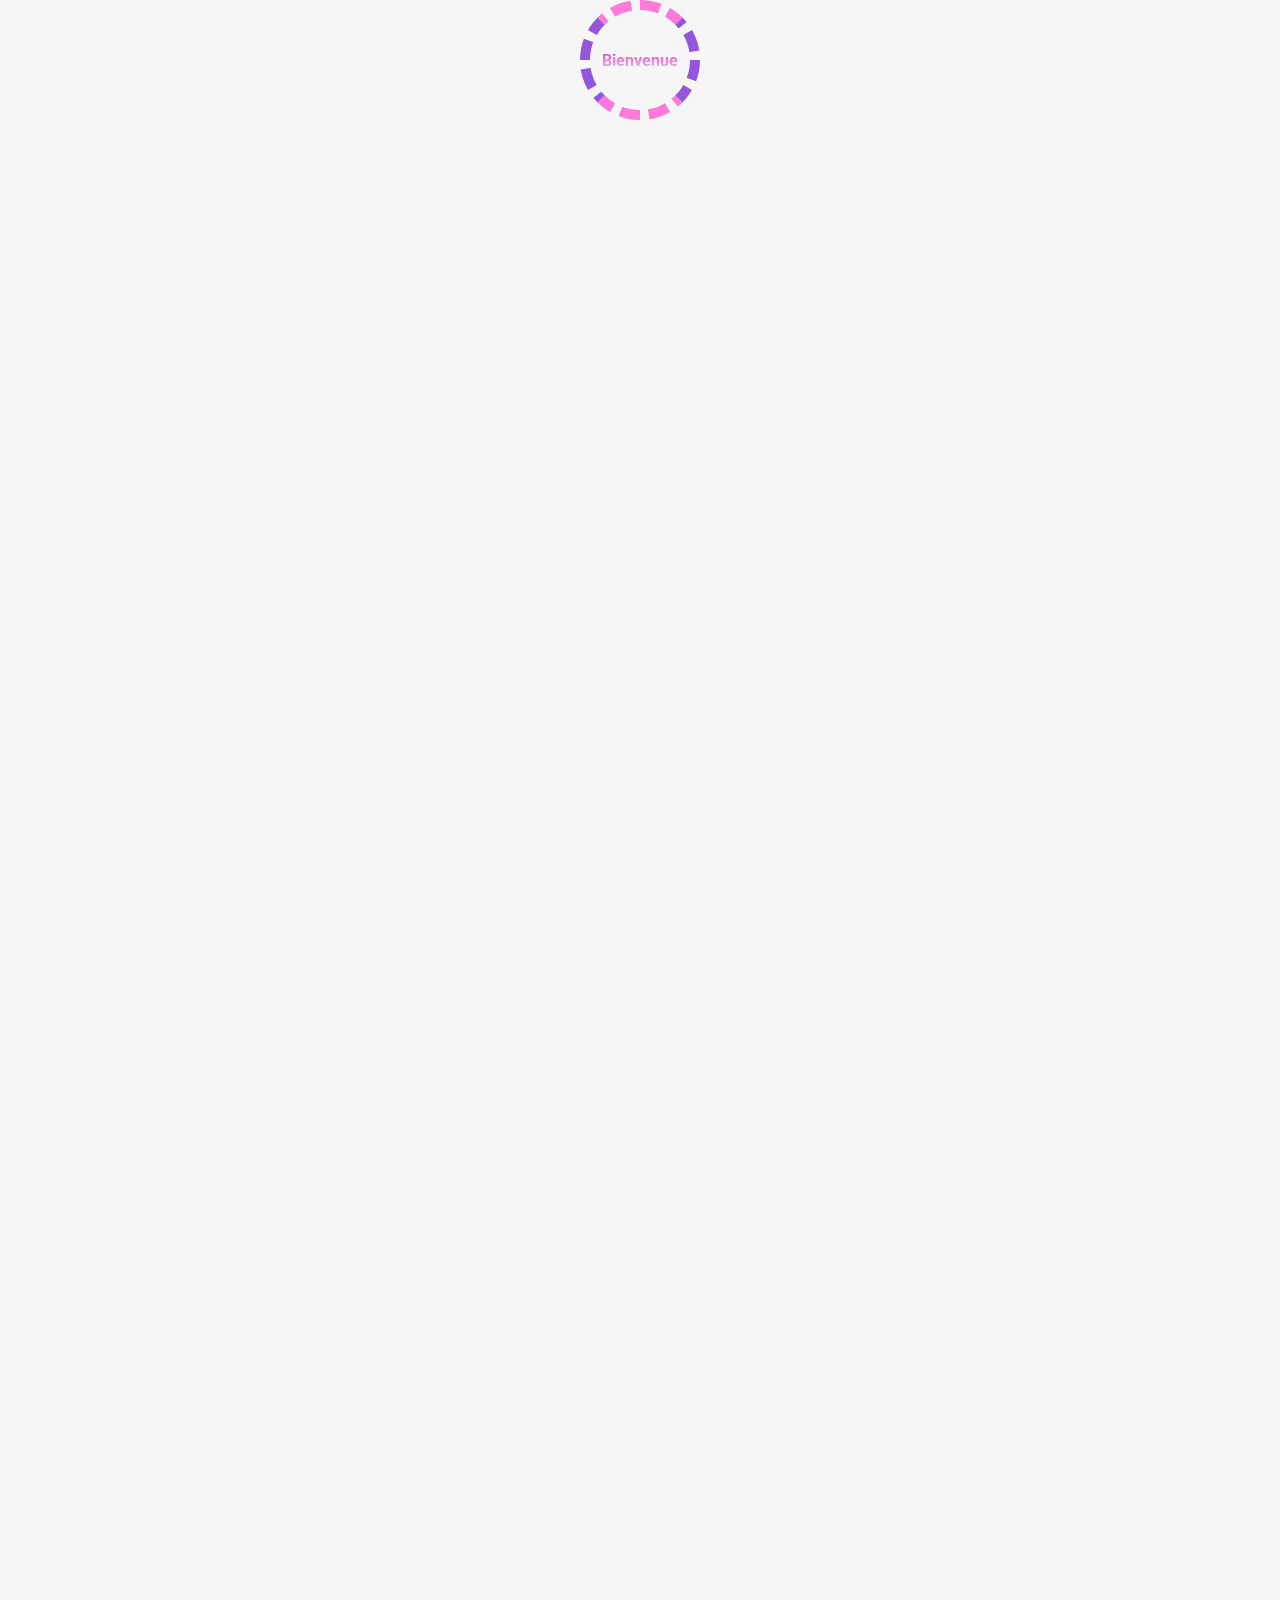
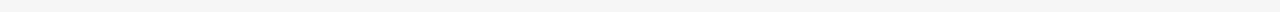
<file: index.html>
<!DOCTYPE html>
<html lang="en">

<head>
   <meta charset="UTF-8">
   <meta name="viewport" content="width=device-width, initial-scale=1.0">
   <title>ohmyfood</title>
   <link rel="preconnect" href="https://fonts.googleapis.com">
   <link rel="preconnect" href="https://fonts.gstatic.com" crossorigin>
   <link href="https://fonts.googleapis.com/css2?family=Roboto&display=swap" rel="stylesheet">
   <link rel="stylesheet" href="https://cdnjs.cloudflare.com/ajax/libs/font-awesome/6.2.1/css/all.min.css"
      integrity="sha512-MV7K8+y+gLIBoVD59lQIYicR65iaqukzvf/nwasF0nqhPay5w/9lJmVM2hMDcnK1OnMGCdVK+iQrJ7lzPJQd1w=="
      crossorigin="anonymous" referrerpolicy="no-referrer" />
   <link rel="stylesheet" href="assets/css/index.css">

</head>

<body>
   <div class="loading-containeur">
      <div class="loadingHomePage">
         <span>Bienvenue</span>
      </div>
   </div>
   <div class="homePage">
      <header>
         <img src="assets/images/logo/ohmyfood.png" alt="logo of ohmyfood">
      </header>
      <main>
         <div class="location-container">
            <i class="fa-solid fa-location-dot"></i>
            <span>Paris, Belleville</span>
         </div>
         <section class="search-container">
            <h1>Réservez le menu qui vous convient</h1>
            <span>Découvrez des restaurants d'exception, sélectionnés par nos soins</span>
            <a href="#restaurants" class="button">Explorer nos restaurants</a>
         </section>
         <div class="fonctionnement-container">
            <h2 id="fonctionnement" class="section-title">Fonctionnement</h2>
            <div class="fonctionnement-cards">
               <div class="fonctionnement-content">
                  <span class="fonctionnement-step">1</span>
                  <div class="fonctionnement-content-detail">
                     <i class="fa-solid fa-mobile-screen"></i>
                     <span>Choisissez un restaurant</span>
                  </div>
               </div>
               <div class="fonctionnement-content">
                  <span class="fonctionnement-step">2</span>
                  <div class="fonctionnement-content-detail">
                     <i class="fa-solid fa-list"></i>
                     <span>Composez votre cards</span>
                  </div>
               </div>
               <div class="fonctionnement-content">
                  <span class="fonctionnement-step">3</span>
                  <div class="fonctionnement-content-detail">
                     <i class="fa-solid fa-store"></i>
                     <span>Dégustez au restaurant</span>
                  </div>
               </div>
            </div>
         </div>
         <section class="restaurants-container">
            <h2 id="restaurants" class="section-title">Restaurants</h2>
            <div class="restaurants-cards">
               <a href="restaurants/la-palette-du-gout.html">
                  <article class="cards">
                     <div class="cards-photo">
                        <img src="assets/images/restaurants/jay-wennington-N_Y88TWmGwA-unsplash.jpg" alt="fishdishes" />
                        <span class="badge">Nouveau</span>
                     </div>
                     <div class="cards-content">
                        <div class="cards-txt">
                           <h3 class="cards-title">La palette du goût</h3>
                           <p class="cards-subtitle">Ménilmotant</p>
                        </div>
                        <div class="cards-icon"><i class="fa-solid fa-heart fa-xl"></i></div>
                     </div>

                  </article>
               </a>
               <a href="restaurants/la-note-enchantee.html">
                  <article class="cards">
                     <div class="cards-photo">
                        <img src="assets/images/restaurants/stil-u2Lp8tXIcjw-unsplash.jpg" alt="dishes">
                        <span class="badge">Nouveau</span>
                     </div>
                     <div class="cards-content">
                        <div class="cards-txt">
                           <h3 class="cards-title">La note enchantée</h3>
                           <p class="cards-subtitle">Charonne</p>
                        </div>
                        <div class="cards-icon"><i class="fa-solid fa-heart fa-xl"></i></div>
                     </div>
                  </article>
               </a>
               <a href="restaurants/a-la-francaise.html">
                  <article class="cards">
                     <div class="cards-photo">
                        <img src="assets/images/restaurants/toa-heftiba-DQKerTsQwi0-unsplash.jpg" alt="dishes">
                        <!-- <span class="badge">Nouveau</span> -->
                     </div>
                     <div class="cards-content">
                        <div class="cards-txt">
                           <h3 class="cards-title">À la française</h3>
                           <p class="cards-subtitle">Cité rouge</p>
                        </div>
                        <div class="cards-icon"><i class="fa-solid fa-heart fa-xl"></i></div>
                     </div>
                  </article>
               </a>
               <a href="restaurants/le-delice-des-sens.html">
                  <article class="cards">
                     <div class="cards-photo">
                        <img src="assets/images/restaurants/louis-hansel-shotsoflouis-qNBGVyOCY8Q-unsplash.jpg"
                           alt="dishes">
                        <!-- <span class="badge">Nouveau</span> -->
                     </div>
                     <div class="cards-content">
                        <div class="cards-txt">
                           <h3 class="cards-title">Le délice des sens</h3>
                           <p class="cards-subtitle">Folie-Méricourt<span class="heart"></span></p>
                        </div>
                        <div class="cards-icon"><i class="fa-solid fa-heart fa-xl"></i></div>
                     </div>
                  </article>
               </a>
            </div>
         </section>
      </main>
      <footer>
         <img src="assets/images/logo/ohmyfood.png" alt="logo of ohmyfood">
         <div class="footer-links">
            <a href="#main"><i class="fa-solid fa-utensils"></i>Proposer un restaurant</a>
            <a href="#main"><i class="fa-solid fa-handshake-angle"></i>Devenir partenaire</a>
            <a href="#main">Mentions légales</a>
            <a href="#main">Contact</a>
         </div>
      </footer>
   </div>
</body>

</html>
</file>
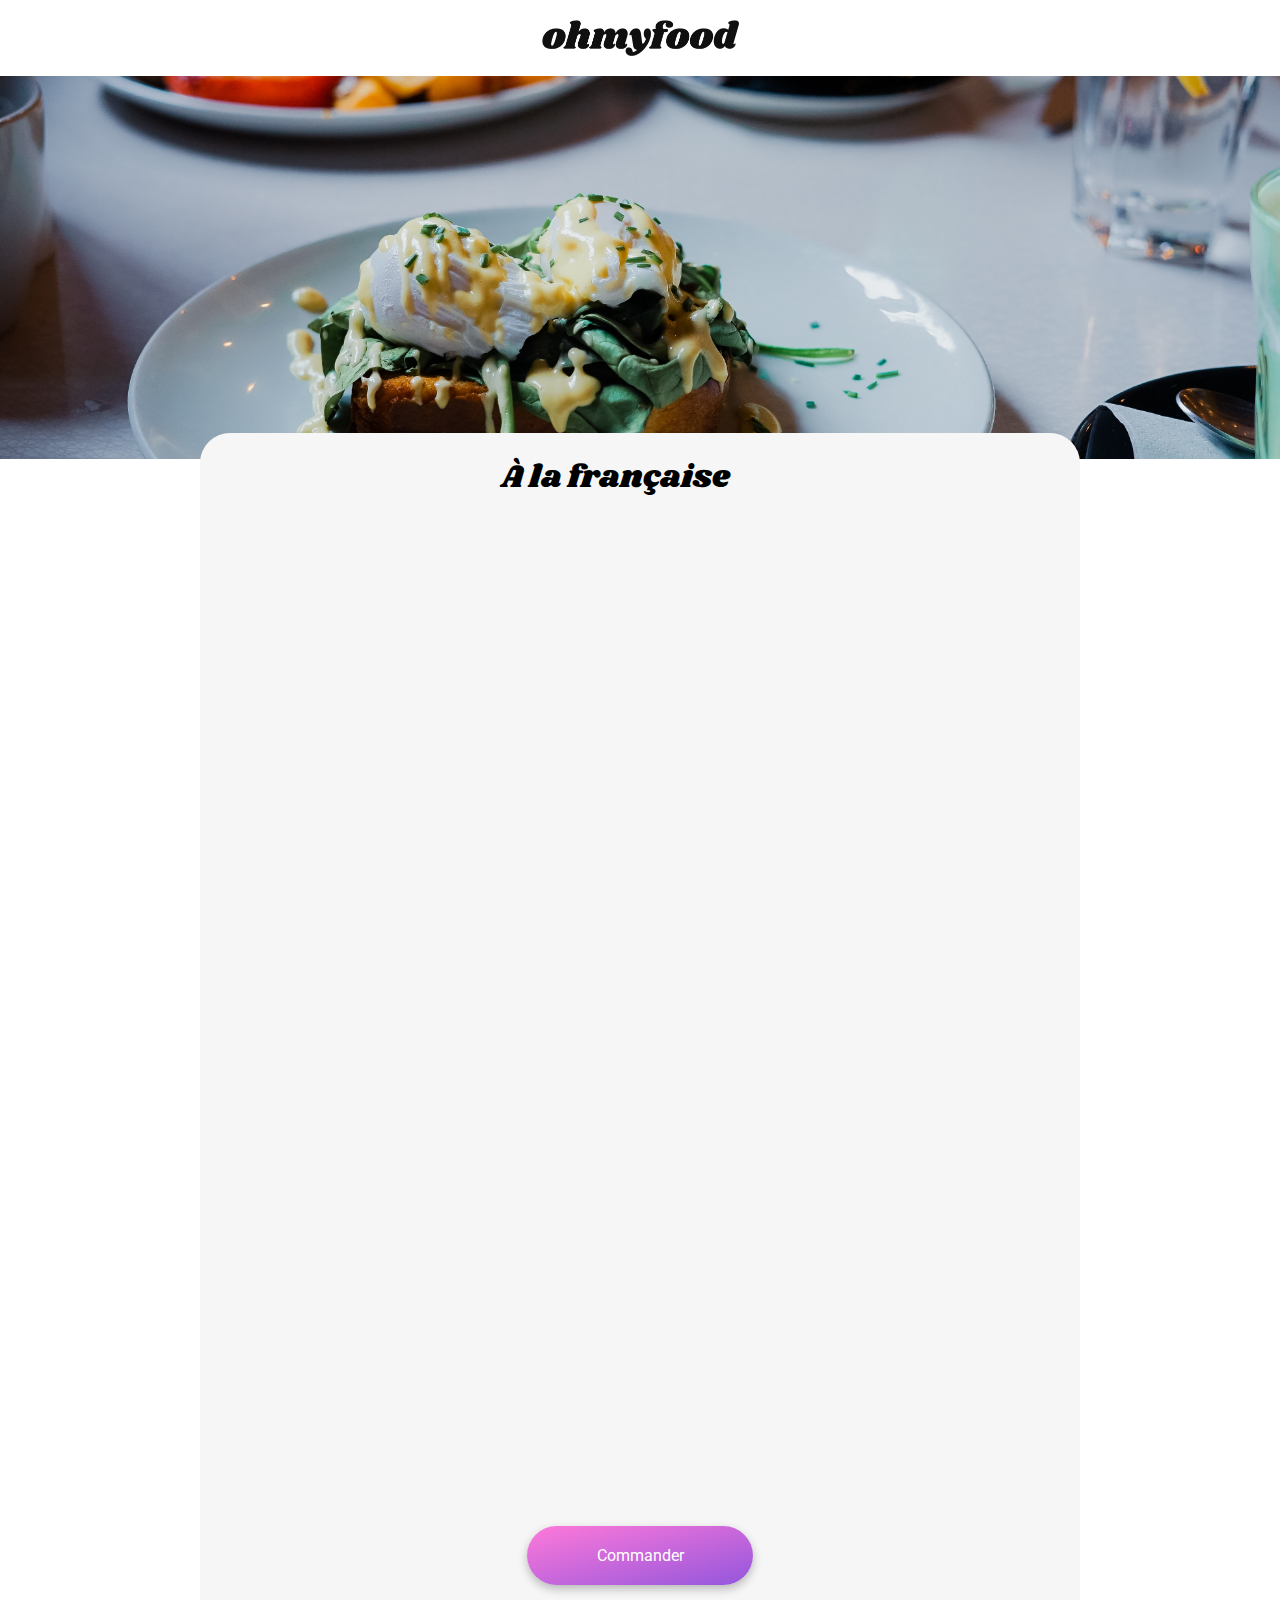
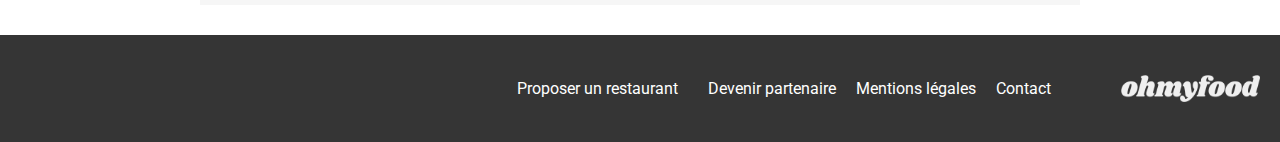
<file: restaurants/a-la-francaise.html>
<!DOCTYPE html>
<html lang="en">

<head>
   <meta charset="UTF-8">
   <meta name="viewport" content="width=device-width, initial-scale=1.0">
   <title>ohmyfood</title>
   <link rel="preconnect" href="https://fonts.googleapis.com">
   <link rel="preconnect" href="https://fonts.gstatic.com" crossorigin>
   <link href="https://fonts.googleapis.com/css2?family=Roboto&display=swap" rel="stylesheet">
   <link href="https://fonts.googleapis.com/css2?family=Shrikhand&display=swap" rel="stylesheet">
   <link rel="stylesheet" href="https://cdnjs.cloudflare.com/ajax/libs/font-awesome/6.2.1/css/all.min.css"
      integrity="sha512-MV7K8+y+gLIBoVD59lQIYicR65iaqukzvf/nwasF0nqhPay5w/9lJmVM2hMDcnK1OnMGCdVK+iQrJ7lzPJQd1w=="
      crossorigin="anonymous" referrerpolicy="no-referrer" />
   <link rel="stylesheet" href="../assets/css/menu-restaurant.css">

</head>

<body>

   <header>
      <a href="../index.html"><i class="fa-solid fa-arrow-left fa-lg"></i></a>
      <div><img src="../assets/images/logo/ohmyfood.png" alt="logo of ohmyfood"></div>
   </header>

   <main>
      <img src="../assets/images/restaurants/toa-heftiba-DQKerTsQwi0-unsplash.jpg" alt="fishdishes">

      <section class="menu-container">

         <div class="menu-title">
            <h1 id="menu">À la française</h1>
            <div class="cards-icon"><i class="fa-solid fa-heart fa-xl"></i></div>
         </div>
         <div class="menu-cards">
            <div class="menu-content">
               <h2>Entrées</h2>

               <div class="menu-content-item">

                  <div class="menu-content-detail">
                     <h3>Tartare de poulpe acidulé</h3>
                     <span class="menu-subtitle">Aux zestes d'orange</span>
                  </div>
                  <div class="menu-item">
                     <span class="menu-price">25€</span>

                     <div class="menu-item-add"><i class="fa-solid fa-check"></i></div>
                  </div>
               </div>
               <div class="menu-content-item">

                  <div class="menu-content-detail">
                     <h3>Velouté de légumes d'antan</h3><span class="menu-subtitle">Carotte, panais, topinambour</span>
                  </div>
                  <div class="menu-item">
                     <span class="menu-price">35€</span>


                     <div class="menu-item-add"><i class="fa-solid fa-check"></i></div>
                  </div>
               </div>

               <div class="menu-content-item">

                  <div class="menu-content-detail">
                     <h3>Soupe à l'oignon</h3>
                     <span class="menu-subtitle">Revisitée</span>
                  </div>
                  <div class="menu-item">
                     <span class="menu-price">20€</span>
                     <div class="menu-item-add"><i class="fa-solid fa-check"></i></div>
                  </div>
               </div>
            </div>

            <div class="menu-content">
               <h2>Plats</h2>

               <div class="menu-content-item">

                  <div class="menu-content-detail">
                     <h3>Coquilles Saint-Jacques</h3>
                     <span class="menu-subtitle">Accompagnées d'une purée de panais</span>
                  </div>
                  <div class="menu-item">
                     <span class="menu-price">40€</span>

                     <div class="menu-item-add"><i class="fa-solid fa-check"></i>
                     </div>
                  </div>
               </div>

               <div class="menu-content-item">

                  <div class="menu-content-detail">
                     <h3>Magret de canard</h3>
                     <span class="menu-subtitle">Et parmentier de pommes de terre</span>
                  </div>
                  <div class="menu-item">
                     <span class="menu-price">35€</span>

                     <div class="menu-item-add"><i class="fa-solid fa-check"></i></div>
                  </div>
               </div>

               <div class="menu-content-item">

                  <div class="menu-content-detail">
                     <h3>Pigeonneau d’Ille-et-Vilaine</h3>
                     <span class="menu-subtitle">Sur son lit de gnocchis aux légumes</span>
                  </div>
                  <div class="menu-item">
                     <span class="menu-price">44€</span>

                     <div class="menu-item-add"><i class="fa-solid fa-check"></i></div>
                  </div>
               </div>
            </div>

            <div class="menu-content">
               <h2>Desserts</h2>
               <div class="menu-content-item">

                  <div class="menu-content-detail">
                     <h3>Pétales de violettes glacés</h3>
                     <span class="menu-subtitle">Et purée de noisettes</span>
                  </div>
                  <div class="menu-item">
                     <span class="menu-price">18€</span>

                     <div class="menu-item-add"><i class="fa-solid fa-check"></i></div>
                  </div>
               </div>
               <div class="menu-content-item">

                  <div class="menu-content-detail">
                     <h3>Fondant au chocolat</h3>
                     <span class="menu-subtitle">Revisité</span>
                  </div>
                  <div class="menu-item">
                     <span class="menu-price">22€</span>

                     <div class="menu-item-add"><i class="fa-solid fa-check"></i></div>
                  </div>
               </div>

               <div class="menu-content-item">

                  <div class="menu-content-detail">
                     <h3>Millefeuille croustillant</h3>
                     <span class="menu-subtitle">Myrtilles et pâte d’amande</span>
                  </div>
                  <div class="menu-item">
                     <span class="menu-price">23€</span>

                     <div class="menu-item-add"><i class="fa-solid fa-check"></i></div>
                  </div>
               </div>
            </div>

         </div>

         <a href="#" class="button"><span>Commander</span></a>
      </section>

   </main>

   <footer>
      <img src="../assets/images/logo/ohmyfood.png" alt="logo of ohmyfood">

      <div class="footer-links">
         <a href="#main"><i class="fa-solid fa-utensils"></i>Proposer un restaurant</a>
         <a href="#main"><i class="fa-solid fa-handshake-angle"></i>Devenir partenaire</a>
         <a href="#main">Mentions légales</a>
         <a href="#main">Contact</a>
      </div>
   </footer>

</body>

</html>
</file>
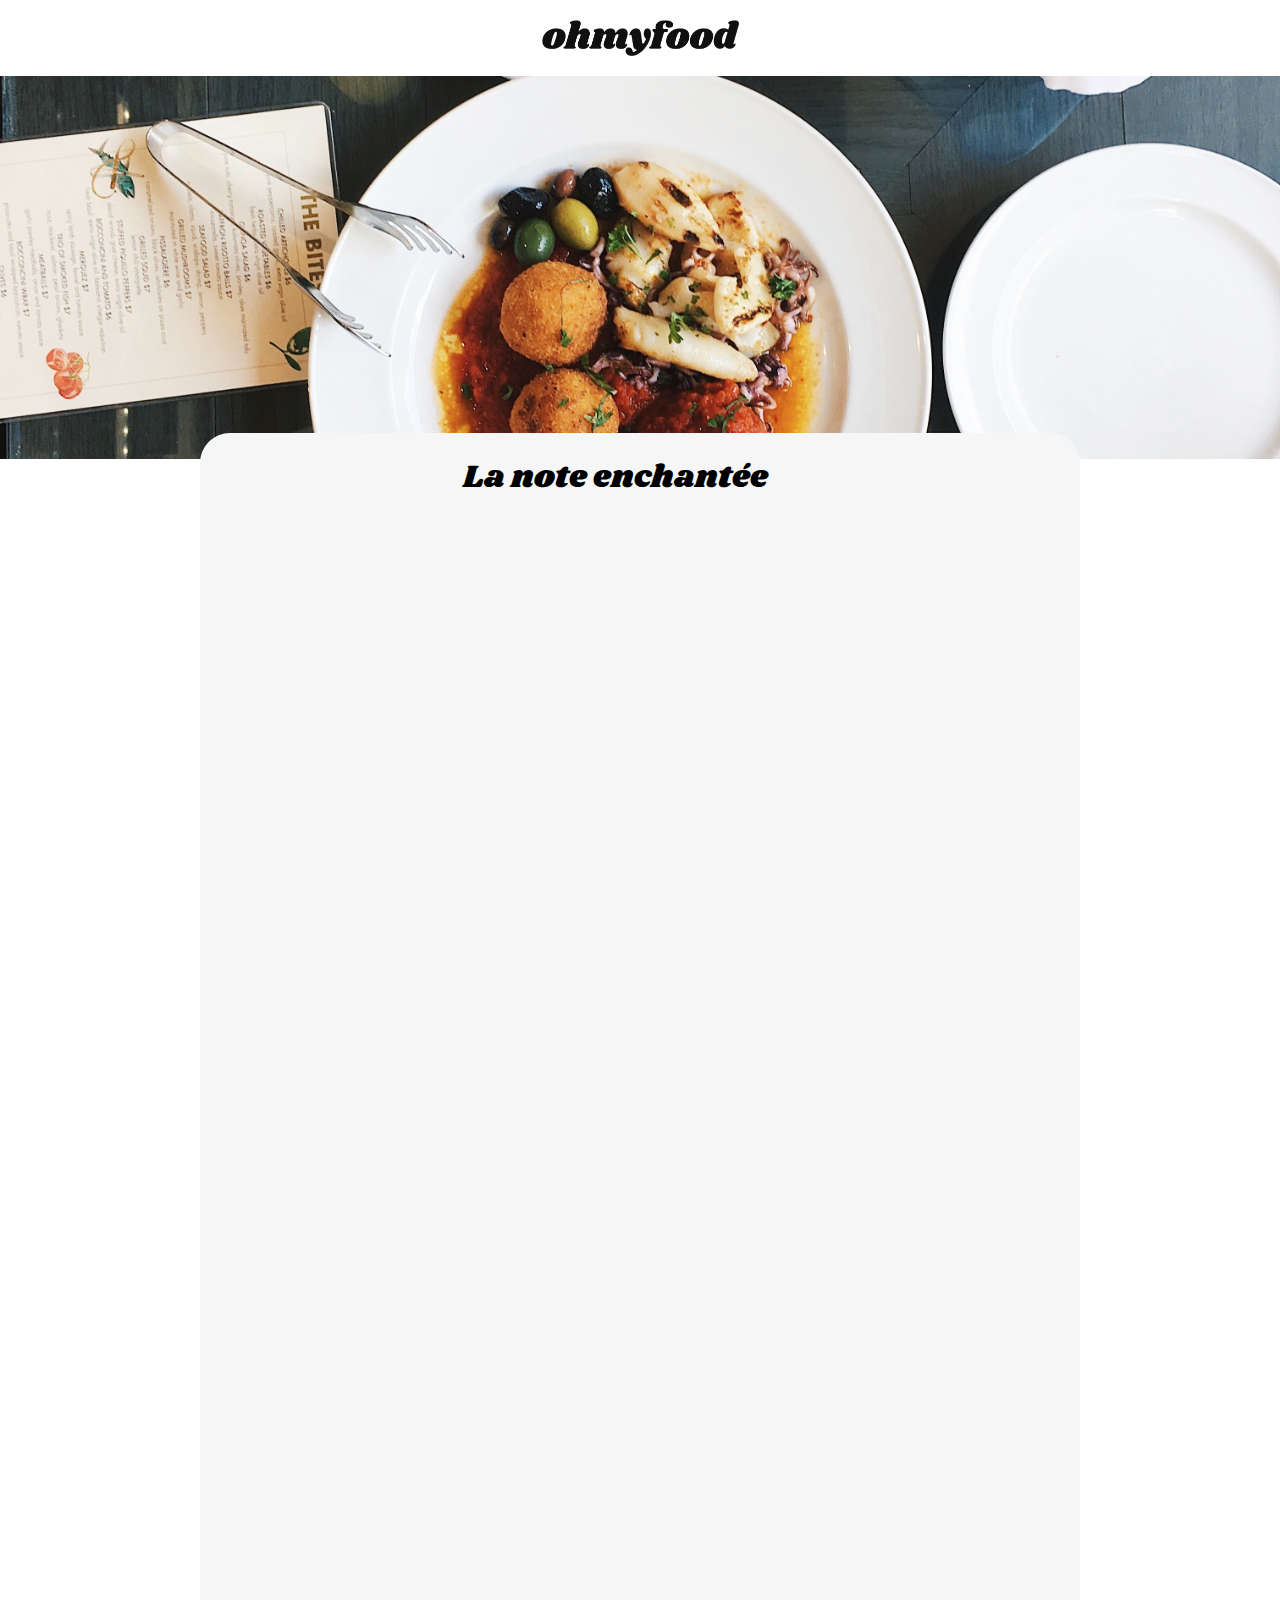
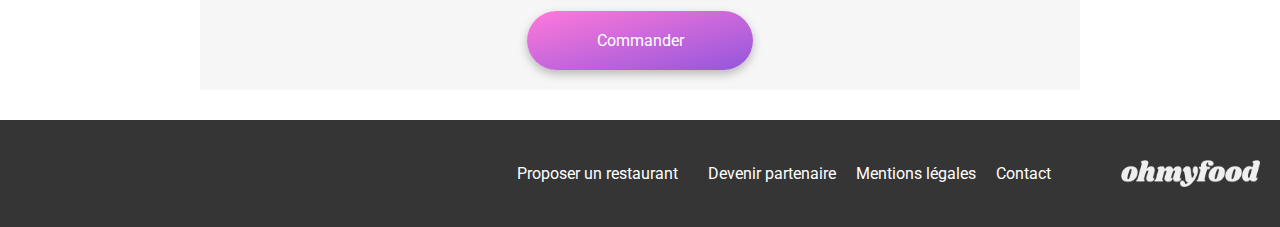
<file: restaurants/la-note-enchantee.html>
<!DOCTYPE html>
<html lang="en">

<head>
   <meta charset="UTF-8">
   <meta name="viewport" content="width=device-width, initial-scale=1.0">
   <title>ohmyfood</title>
   <link rel="preconnect" href="https://fonts.googleapis.com">
   <link rel="preconnect" href="https://fonts.gstatic.com" crossorigin>
   <link href="https://fonts.googleapis.com/css2?family=Roboto&display=swap" rel="stylesheet">
   <link href="https://fonts.googleapis.com/css2?family=Shrikhand&display=swap" rel="stylesheet">
   <link rel="stylesheet" href="https://cdnjs.cloudflare.com/ajax/libs/font-awesome/6.2.1/css/all.min.css"
      integrity="sha512-MV7K8+y+gLIBoVD59lQIYicR65iaqukzvf/nwasF0nqhPay5w/9lJmVM2hMDcnK1OnMGCdVK+iQrJ7lzPJQd1w=="
      crossorigin="anonymous" referrerpolicy="no-referrer" />
   <link rel="stylesheet" href="../assets/css/menu-restaurant.css">

</head>

<body>

   <header>
      <a href="../index.html"><i class="fa-solid fa-arrow-left fa-lg"></i></a>
      <div><img src="../assets/images/logo/ohmyfood.png" alt="logo of ohmyfood"></div>
   </header>

   <main>
      <img src="../assets/images/restaurants/stil-u2Lp8tXIcjw-unsplash.jpg" alt="fishdishes">

      <section class="menu-container">

         <div class="menu-title">
            <h1 id="menu">La note enchantée</h1>
            <div class="cards-icon"><i class="fa-solid fa-heart fa-xl"></i></div>
         </div>
         <div class="menu-cards">
            <div class="menu-content">
               <h2>Entrées</h2>

               <div class="menu-content-item">

                  <div class="menu-content-detail">
                     <h3>Ravioles de foie gras</h3>
                     <span class="menu-subtitle">Accompagnées de leur crème à la truffe</span>
                  </div>
                  <div class="menu-item">
                     <span class="menu-price">25€</span>

                     <div class="menu-item-add"><i class="fa-solid fa-check"></i></div>
                  </div>
               </div>
               <div class="menu-content-item">

                  <div class="menu-content-detail">
                     <h3>Caviar osciètre</h3>
                     <span class="menu-subtitle">Sur blini à la farine de blé noir</span>
                  </div>
                  <div class="menu-item">
                     <span class="menu-price">35€</span>


                     <div class="menu-item-add"><i class="fa-solid fa-check"></i></div>
                  </div>
               </div>

               <div class="menu-content-item">
                  <div class="menu-content-detail">
                     <h3>Homard et espuma de potiron</h3>
                     <span class="menu-subtitle">Marinés aux zestes d'orange</span>
                  </div>
                  <div class="menu-item">
                     <span class="menu-price">20€</span>


                     <div class="menu-item-add"><i class="fa-solid fa-check"></i></div>
                  </div>
               </div>

               <div class="menu-content-item">
                  <div class="menu-content-detail">
                     <h3>Foie gras de canard cuit entier</h3>
                     <span class="menu-subtitle">Confiture de figue et pain toasté</span>
                  </div>
                  <div class="menu-item">
                     <span class="menu-price">35€</span>
                     <div class="menu-item-add"><i class="fa-solid fa-check"></i></div>
                  </div>
               </div>

            </div>

            <div class="menu-content">
               <h2>Plats</h2>

               <div class="menu-content-item">

                  <div class="menu-content-detail">
                     <h3>Noix de coquilles Saint-Jacques</h3>
                     <span class="menu-subtitle">Sur lit de purée de céleri-rave</span>
                  </div>
                  <div class="menu-item">
                     <span class="menu-price">40€</span>

                     <div class="menu-item-add"><i class="fa-solid fa-check"></i>
                     </div>
                  </div>
               </div>

               <div class="menu-content-item">

                  <div class="menu-content-detail">
                     <h3>Langoustine poêlée</h3>
                     <span class="menu-subtitle">Purée de patate douce</span>
                  </div>
                  <div class="menu-item">
                     <span class="menu-price">35€</span>

                     <div class="menu-item-add"><i class="fa-solid fa-check"></i></div>
                  </div>
               </div>

               <div class="menu-content-item">

                  <div class="menu-content-detail">
                     <h3>Mijoté de queue de bœuf</h3>
                     <span class="menu-subtitle">Et riz sauvage aux zestes de citron</span>
                  </div>
                  <div class="menu-item">
                     <span class="menu-price">44€</span>

                     <div class="menu-item-add"><i class="fa-solid fa-check"></i></div>
                  </div>
               </div>
            </div>

            <div class="menu-content">
               <h2>Desserts</h2>
               <div class="menu-content-item">

                  <div class="menu-content-detail">
                     <h3>Macaron noisette et chocolat</h3>
                     <span class="menu-subtitle">Glace au caramel brun et sel de Guérande</span>
                  </div>
                  <div class="menu-item">
                     <span class="menu-price">18€</span>

                     <div class="menu-item-add"><i class="fa-solid fa-check"></i></div>
                  </div>
               </div>
               <div class="menu-content-item">

                  <div class="menu-content-detail">
                     <h3>Baba au rhum revisité</h3>
                     <span class="menu-subtitle">Avec son coulis de citron</span>
                  </div>
                  <div class="menu-item">
                     <span class="menu-price">22€</span>

                     <div class="menu-item-add"><i class="fa-solid fa-check"></i></div>
                  </div>
               </div>

               <div class="menu-content-item">

                  <div class="menu-content-detail">
                     <h3>Tarte au citron meringuée</h3>
                     <span class="menu-subtitle">Déstructurée</span>
                  </div>
                  <div class="menu-item">
                     <span class="menu-price">23€</span>

                     <div class="menu-item-add"><i class="fa-solid fa-check"></i></div>
                  </div>
               </div>
            </div>

         </div>

         <a href="#" class="button"><span>Commander</span></a>
      </section>

   </main>

   <footer>
      <img src="../assets/images/logo/ohmyfood.png" alt="logo of ohmyfood">

      <div class="footer-links">
         <a href="#main"><i class="fa-solid fa-utensils"></i>Proposer un restaurant</a>
         <a href="#main"><i class="fa-solid fa-handshake-angle"></i>Devenir partenaire</a>
         <a href="#main">Mentions légales</a>
         <a href="#main">Contact</a>
      </div>
   </footer>

</body>

</html>
</file>
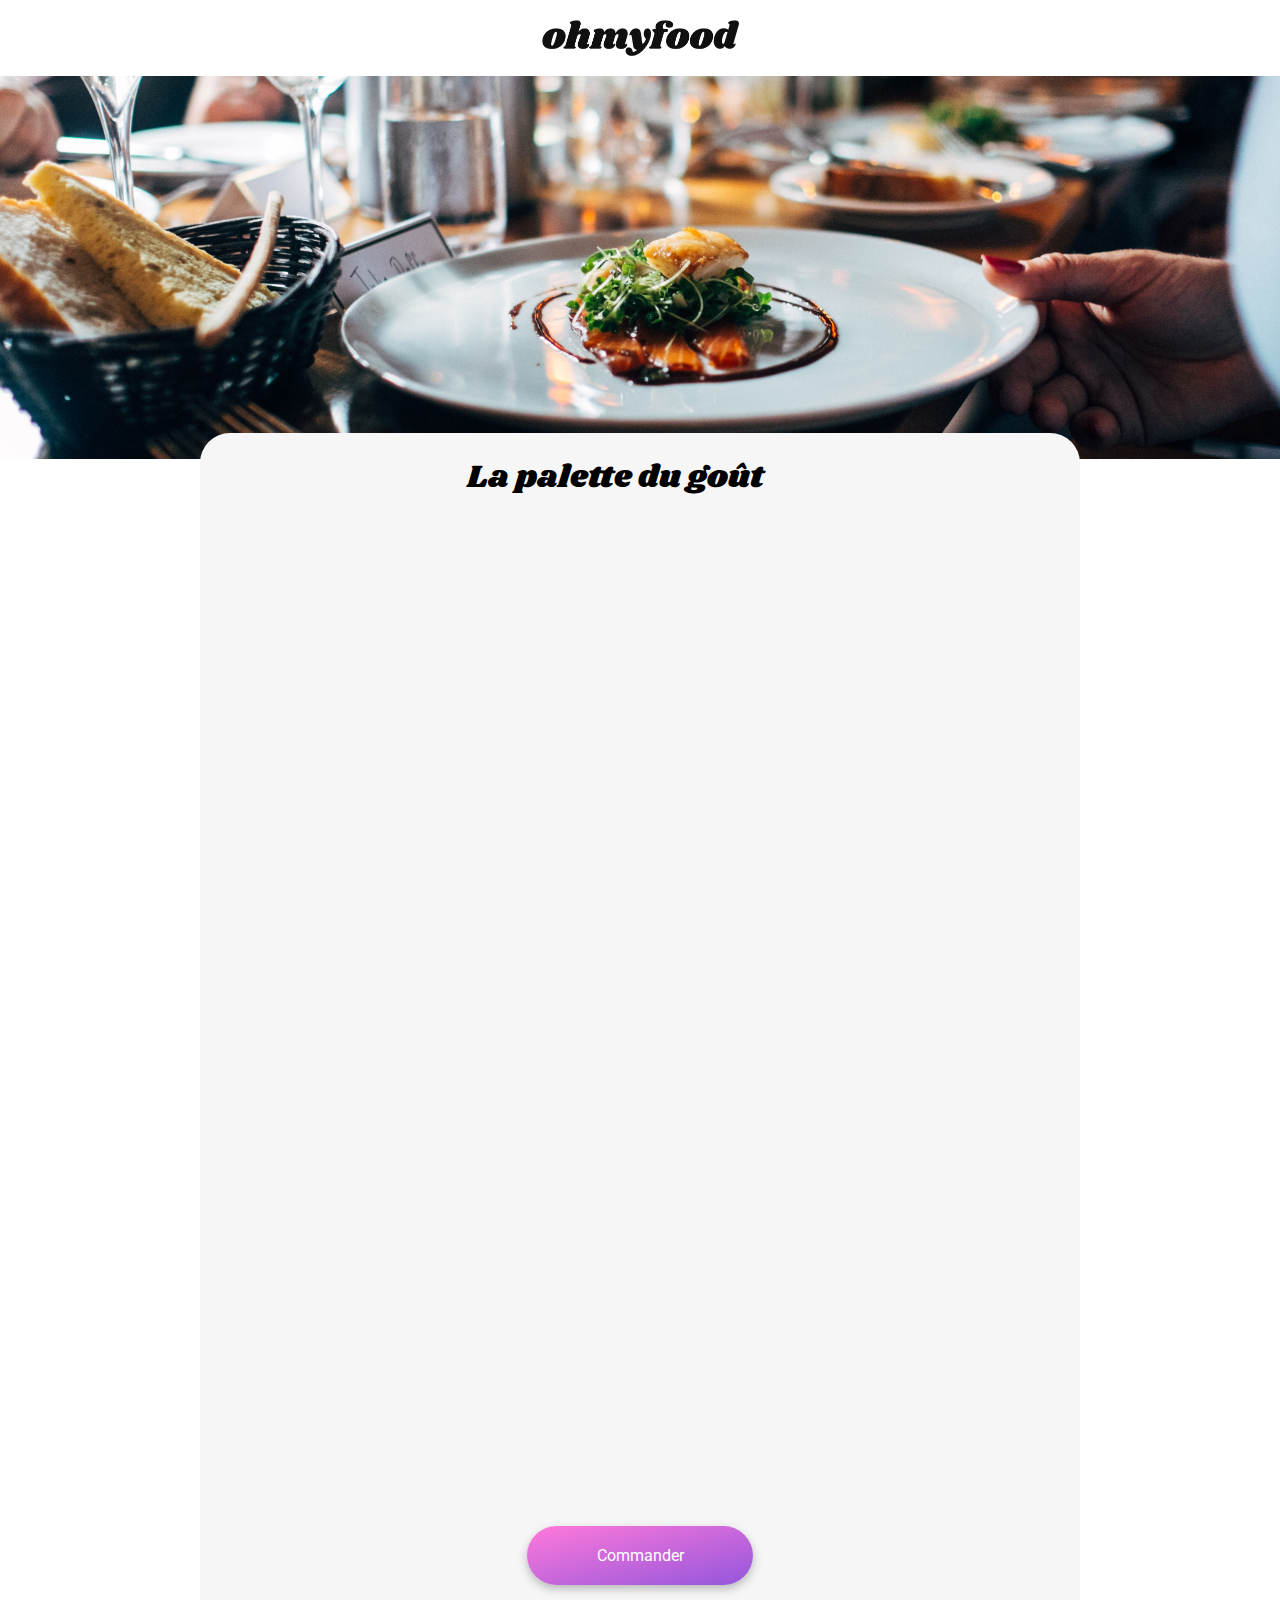
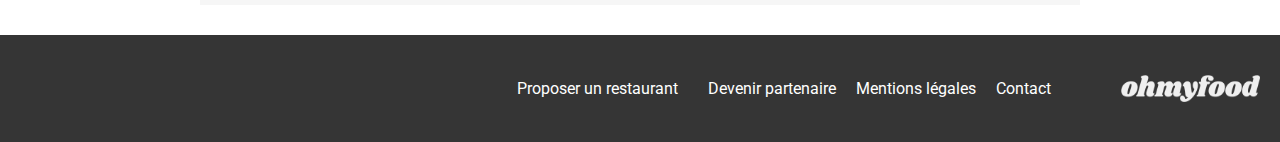
<file: restaurants/la-palette-du-gout.html>
<!DOCTYPE html>
<html lang="en">

<head>
   <meta charset="UTF-8">
   <meta name="viewport" content="width=device-width, initial-scale=1.0">
   <title>ohmyfood</title>
   <link rel="preconnect" href="https://fonts.googleapis.com">
   <link rel="preconnect" href="https://fonts.gstatic.com" crossorigin>
   <link href="https://fonts.googleapis.com/css2?family=Roboto&display=swap" rel="stylesheet">
   <link href="https://fonts.googleapis.com/css2?family=Shrikhand&display=swap" rel="stylesheet">
   <link rel="stylesheet" href="https://cdnjs.cloudflare.com/ajax/libs/font-awesome/6.2.1/css/all.min.css"
      integrity="sha512-MV7K8+y+gLIBoVD59lQIYicR65iaqukzvf/nwasF0nqhPay5w/9lJmVM2hMDcnK1OnMGCdVK+iQrJ7lzPJQd1w=="
      crossorigin="anonymous" referrerpolicy="no-referrer" />
   <link rel="stylesheet" href="../assets/css/menu-restaurant.css">

</head>

<body>

   <header>
      <a href="../index.html"><i class="fa-solid fa-arrow-left fa-lg"></i></a>
      <div><img src="../assets/images/logo/ohmyfood.png" alt="logo of ohmyfood"></div>
   </header>

   <main>
      <img src="../assets/images/restaurants/jay-wennington-N_Y88TWmGwA-unsplash.jpg" alt="fishdishes">

      <section class="menu-container">

         <div class="menu-title">
            <h1 id="menu">La palette du goût</h1>
            <div class="cards-icon"><i class="fa-solid fa-heart fa-xl"></i></div>
         </div>
         <div class="menu-cards">
            <div class="menu-content">
               <h2>Entrées</h2>

               <div class="menu-content-item">

                  <div class="menu-content-detail">
                     <h3>Fricassée d'escargots</h3>
                     <span class="menu-subtitle">Au piment d'Espelette</span>
                  </div>
                  <div class="menu-item">
                     <span class="menu-price">25€</span>

                     <div class="menu-item-add"><i class="fa-solid fa-check"></i></div>
                  </div>
               </div>
               <div class="menu-content-item">

                  <div class="menu-content-detail">
                     <h3>Foie gras de canard mi-cuit</h3><span class="menu-subtitle">Et ses copeaux de truffe
                        noire</span>
                  </div>
                  <div class="menu-item">
                     <span class="menu-price">35€</span>


                     <div class="menu-item-add"><i class="fa-solid fa-check"></i></div>
                  </div>
               </div>

               <div class="menu-content-item">

                  <div class="menu-content-detail">
                     <h3>Œuf au plat</h3>
                     <span class="menu-subtitle">Assaisonné à la truffe sur lit de caviar</span>
                  </div>
                  <div class="menu-item">
                     <span class="menu-price">20€</span>


                     <div class="menu-item-add"><i class="fa-solid fa-check"></i></div>
                  </div>
               </div>
            </div>

            <div class="menu-content">
               <h2>Plats</h2>

               <div class="menu-content-item">

                  <div class="menu-content-detail">
                     <h3>Filet de bœuf aux herbes</h3>
                     <span class="menu-subtitle">Accompagné de sa ribambelle de légumes</span>
                  </div>
                  <div class="menu-item">
                     <span class="menu-price">40€</span>

                     <div class="menu-item-add"><i class="fa-solid fa-check"></i>
                     </div>
                  </div>
               </div>

               <div class="menu-content-item">

                  <div class="menu-content-detail">
                     <h3>Parmentier de queue de bœuf</h3>
                     <span class="menu-subtitle">À la truffe noire sur sa purée de panais</span>
                  </div>
                  <div class="menu-item">
                     <span class="menu-price">35€</span>

                     <div class="menu-item-add"><i class="fa-solid fa-check"></i></div>
                  </div>
               </div>

               <div class="menu-content-item">

                  <div class="menu-content-detail">
                     <h3>Filet de turbot</h3>
                     <span class="menu-subtitle">Aux agrumes</span>
                  </div>
                  <div class="menu-item">
                     <span class="menu-price">44€</span>

                     <div class="menu-item-add"><i class="fa-solid fa-check"></i></div>
                  </div>
               </div>
            </div>

            <div class="menu-content">
               <h2>Desserts</h2>
               <div class="menu-content-item">

                  <div class="menu-content-detail">
                     <h3>Paris-Brest</h3>
                     <span class="menu-subtitle">Revisité</span>
                  </div>
                  <div class="menu-item">
                     <span class="menu-price">18€</span>

                     <div class="menu-item-add"><i class="fa-solid fa-check"></i></div>
                  </div>
               </div>
               <div class="menu-content-item">

                  <div class="menu-content-detail">
                     <h3>Macaron au chocolat d'exception</h3>
                     <span class="menu-subtitle">Et glace à la vanille de Madagascar</span>
                  </div>
                  <div class="menu-item">
                     <span class="menu-price">22€</span>

                     <div class="menu-item-add"><i class="fa-solid fa-check"></i></div>
                  </div>
               </div>

               <div class="menu-content-item">

                  <div class="menu-content-detail">
                     <h3>Mousse au chocolat</h3>
                     <span class="menu-subtitle">Au piment d'Espelette et à la truffe noire</span>
                  </div>
                  <div class="menu-item">
                     <span class="menu-price">23€</span>

                     <div class="menu-item-add"><i class="fa-solid fa-check"></i></div>
                  </div>
               </div>
            </div>

         </div>

         <a href="#" class="button"><span>Commander</span></a>
      </section>

   </main>

   <footer>
      <img src="../assets/images/logo/ohmyfood.png" alt="logo of ohmyfood">

      <div class="footer-links">
         <a href="#main"><i class="fa-solid fa-utensils"></i>Proposer un restaurant</a>
         <a href="#main"><i class="fa-solid fa-handshake-angle"></i>Devenir partenaire</a>
         <a href="#main">Mentions légales</a>
         <a href="#main">Contact</a>
      </div>
   </footer>

</body>

</html>
</file>
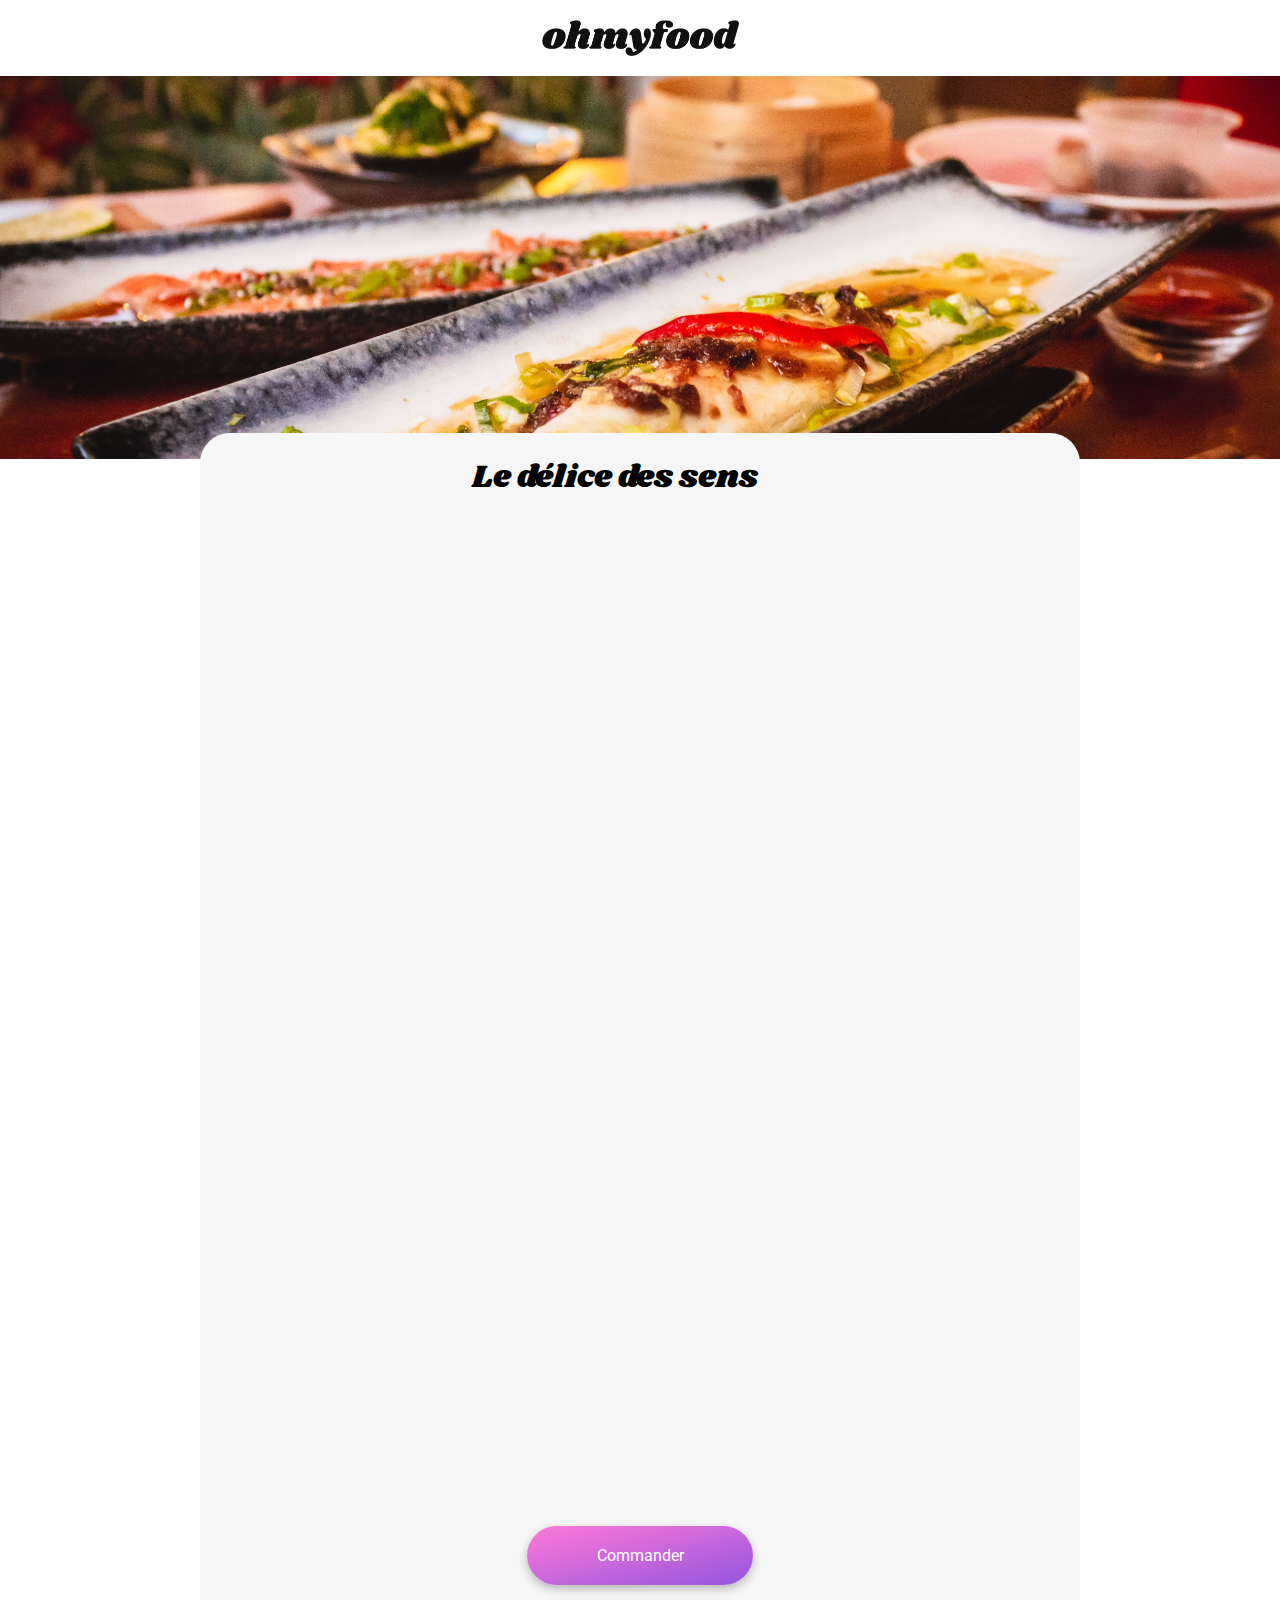
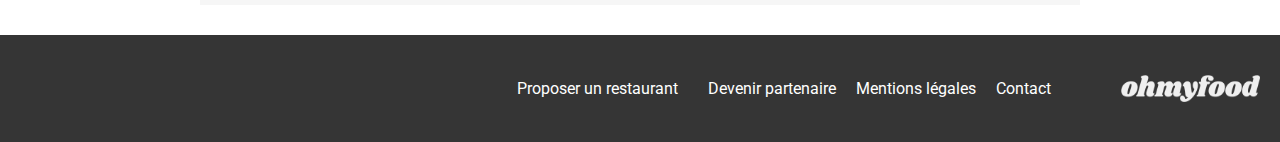
<file: restaurants/le-delice-des-sens.html>
<!DOCTYPE html>
<html lang="en">

<head>
   <meta charset="UTF-8">
   <meta name="viewport" content="width=device-width, initial-scale=1.0">
   <title>ohmyfood</title>
   <link rel="preconnect" href="https://fonts.googleapis.com">
   <link rel="preconnect" href="https://fonts.gstatic.com" crossorigin>
   <link href="https://fonts.googleapis.com/css2?family=Roboto&display=swap" rel="stylesheet">
   <link href="https://fonts.googleapis.com/css2?family=Shrikhand&display=swap" rel="stylesheet">
   <link rel="stylesheet" href="https://cdnjs.cloudflare.com/ajax/libs/font-awesome/6.2.1/css/all.min.css"
      integrity="sha512-MV7K8+y+gLIBoVD59lQIYicR65iaqukzvf/nwasF0nqhPay5w/9lJmVM2hMDcnK1OnMGCdVK+iQrJ7lzPJQd1w=="
      crossorigin="anonymous" referrerpolicy="no-referrer" />
   <link rel="stylesheet" href="../assets/css/menu-restaurant.css">

</head>

<body>

   <header>
      <a href="../index.html"><i class="fa-solid fa-arrow-left fa-lg"></i></a>
      <div><img src="../assets/images/logo/ohmyfood.png" alt="logo of ohmyfood"></div>
   </header>

   <main>
      <img src="../assets/images/restaurants/louis-hansel-shotsoflouis-qNBGVyOCY8Q-unsplash.jpg" alt="fishdishes">

      <section class="menu-container">

         <div class="menu-title">
            <h1 id="menu">Le délice des sens</h1>
            <div class="cards-icon"><i class="fa-solid fa-heart fa-xl"></i></div>
         </div>
         <div class="menu-cards">
            <div class="menu-content">
               <h2>Entrées</h2>

               <div class="menu-content-item">

                  <div class="menu-content-detail">
                     <h3>Tartare de thon</h3>
                     <span class="menu-subtitle">Assaisonné au yuzu</span>
                  </div>
                  <div class="menu-item">
                     <span class="menu-price">25€</span>

                     <div class="menu-item-add"><i class="fa-solid fa-check"></i></div>
                  </div>
               </div>
               <div class="menu-content-item">

                  <div class="menu-content-detail">
                     <h3>Bouchée de homard croustillant</h3><span class="menu-subtitle">Et sa farandole de petits
                        légumes</span>
                  </div>
                  <div class="menu-item">
                     <span class="menu-price">35€</span>


                     <div class="menu-item-add"><i class="fa-solid fa-check"></i></div>
                  </div>
               </div>

               <div class="menu-content-item">

                  <div class="menu-content-detail">
                     <h3>Velouté de cèpes</h3>
                     <span class="menu-subtitle">Aux truffes</span>
                  </div>
                  <div class="menu-item">
                     <span class="menu-price">20€</span>


                     <div class="menu-item-add"><i class="fa-solid fa-check"></i></div>
                  </div>
               </div>
            </div>

            <div class="menu-content">
               <h2>Plats</h2>

               <div class="menu-content-item">

                  <div class="menu-content-detail">
                     <h3>Poulet rôti aux herbes de Provence</h3>
                     <span class="menu-subtitle">Et sa crème de truffe</span>
                  </div>
                  <div class="menu-item">
                     <span class="menu-price">40€</span>

                     <div class="menu-item-add"><i class="fa-solid fa-check"></i>
                     </div>
                  </div>
               </div>

               <div class="menu-content-item">

                  <div class="menu-content-detail">
                     <h3>Langouste rôtie</h3>
                     <span class="menu-subtitle">Et ses légumes de saison</span>
                  </div>
                  <div class="menu-item">
                     <span class="menu-price">35€</span>

                     <div class="menu-item-add"><i class="fa-solid fa-check"></i></div>
                  </div>
               </div>

               <div class="menu-content-item">

                  <div class="menu-content-detail">
                     <h3>Côte de bœuf Angus</h3>
                     <span class="menu-subtitle">Et sa purée de panais</span>
                  </div>
                  <div class="menu-item">
                     <span class="menu-price">44€</span>

                     <div class="menu-item-add"><i class="fa-solid fa-check"></i></div>
                  </div>
               </div>
            </div>

            <div class="menu-content">
               <h2>Desserts</h2>
               <div class="menu-content-item">

                  <div class="menu-content-detail">
                     <h3>Farandole de desserts</h3>
                     <span class="menu-subtitle">Du chef</span>
                  </div>
                  <div class="menu-item">
                     <span class="menu-price">18€</span>

                     <div class="menu-item-add"><i class="fa-solid fa-check"></i></div>
                  </div>
               </div>
               <div class="menu-content-item">

                  <div class="menu-content-detail">
                     <h3>Crème brulée</h3>
                     <span class="menu-subtitle">Revisitée</span>
                  </div>
                  <div class="menu-item">
                     <span class="menu-price">22€</span>

                     <div class="menu-item-add"><i class="fa-solid fa-check"></i></div>
                  </div>
               </div>

               <div class="menu-content-item">

                  <div class="menu-content-detail">
                     <h3>Tiramisu</h3>
                     <span class="menu-subtitle">À la noisette</span>
                  </div>
                  <div class="menu-item">
                     <span class="menu-price">23€</span>

                     <div class="menu-item-add"><i class="fa-solid fa-check"></i></div>
                  </div>
               </div>
            </div>

         </div>

         <a href="#" class="button"><span>Commander</span></a>
      </section>

   </main>

   <footer>
      <img src="../assets/images/logo/ohmyfood.png" alt="logo of ohmyfood">

      <div class="footer-links">
         <a href="#main"><i class="fa-solid fa-utensils"></i>Proposer un restaurant</a>
         <a href="#main"><i class="fa-solid fa-handshake-angle"></i>Devenir partenaire</a>
         <a href="#main">Mentions légales</a>
         <a href="#main">Contact</a>
      </div>
   </footer>

</body>

</html>
</file>
<file: assets/css/index.css>
@keyframes disappear {
  0% {
    opacity: 1;
    height: 900px;
  }
  100% {
    opacity: 0;
    height: 0;
  }
}
@keyframes loading {
  100% {
    transform: rotate(360deg);
  }
}
@keyframes startHomePage {
  0% {
    opacity: 0;
    transform: translateX(-20px);
  }
  100% {
    opacity: 1;
    transform: translateX(0);
  }
}
@keyframes heart {
  0% {
    transform: scale(1);
    opacity: 0.5;
    background-image: linear-gradient(to top, #ff79da, #9356dc);
    -webkit-text-stroke-color: #ffffff;
  }
  50% {
    transform: scale(1.1);
    opacity: 0.8;
    background-image: linear-gradient(to top, #ff79da, #9356dc);
    -webkit-text-stroke-color: #ffffff;
  }
  100% {
    transform: scale(1.2);
    opacity: 1;
    background-image: linear-gradient(to top, #ff79da, #9356dc);
    -webkit-text-stroke-color: #ffffff;
  }
}
@keyframes flip-in {
  to {
    width: 70px;
    opacity: 1;
  }
}
@keyframes flip-out {
  from {
    width: 70px;
    opacity: 1;
  }
  to {
    width: 0px;
    opacity: 0;
  }
}
@keyframes appear {
  to {
    opacity: 1;
  }
}
.button {
  text-decoration: none;
  background: linear-gradient(to right bottom, #ff79da, #9356dc);
  border-radius: 30px;
  padding: 20px;
  color: white;
  border: 0px solid #9356dc;
  box-shadow: 0px 4px 10px 0px rgba(0, 0, 0, 0.25);
  margin: 20px;
  transition-property: transform, box-shadow, opacity;
  transition-duration: 1s;
}
.button:hover {
  box-shadow: 0px 8px 20px 0px rgba(0, 0, 0, 0.25);
  transform: scale(1.05);
  opacity: 0.9;
}

.cards-icon {
  color: transparent;
  -webkit-background-clip: text;
  -webkit-text-stroke-width: 2px;
  -webkit-text-stroke-color: #000000;
}
.cards-icon:hover {
  animation-name: heart;
  animation-duration: 2s;
  animation-direction: alternate;
  animation-timing-function: ease-in-out;
  animation-fill-mode: forwards;
}

.restaurants-container {
  padding: 20px;
}
.restaurants-container .restaurants-cards {
  display: flex;
  justify-content: center;
  flex-direction: column;
  gap: 20px;
}
@media screen and (min-width: 1024px) {
  .restaurants-container .restaurants-cards {
    flex-direction: row;
    flex-wrap: wrap;
    gap: 5%;
  }
}
.restaurants-container .restaurants-cards a {
  text-decoration: none;
  color: inherit;
}
@media screen and (min-width: 1024px) {
  .restaurants-container .restaurants-cards a {
    padding-bottom: 30px;
    width: 45%;
  }
}
.restaurants-container .restaurants-cards a .cards {
  display: flex;
  justify-content: center;
  flex-direction: column;
  background-color: #ffffff;
  border-radius: 20px;
}
.restaurants-container .restaurants-cards a .cards .cards-photo {
  position: relative;
}
.restaurants-container .restaurants-cards a .cards .cards-photo img {
  -o-object-fit: cover;
     object-fit: cover;
  width: 100%;
  border-top-left-radius: 20px;
  border-top-right-radius: 20px;
}

.cards-content {
  display: flex;
  justify-content: space-between;
  align-items: center;
  padding-left: 20px;
  padding-right: 20px;
}
.cards-content .cards-txt h3 {
  margin-block-end: 0.3em;
}
.cards-content .cards-txt p {
  margin-block-start: 0;
}

.badge {
  text-align: center;
  color: #008766;
  background-color: #99e2d0;
  padding: 10px;
  font-size: 14px;
  font-weight: bold;
  position: absolute;
  right: 15px;
  top: 15px;
  border-radius: 5px;
}

.fonctionnement-container {
  padding: 20px;
  background-color: #ffffff;
}
.fonctionnement-container .fonctionnement-cards {
  display: flex;
  justify-content: center;
  flex-direction: column;
  gap: 20px;
}
@media screen and (min-width: 1024px) {
  .fonctionnement-container .fonctionnement-cards {
    flex-direction: row;
  }
}
.fonctionnement-container .fonctionnement-cards .fonctionnement-content {
  display: flex;
  align-items: center;
  width: 100%;
}
.fonctionnement-container .fonctionnement-cards .fonctionnement-content .fonctionnement-step {
  border-radius: 50%;
  background-color: #9356dc;
  color: #ffffff;
  height: 24px;
  width: 24px;
  display: flex;
  justify-content: center;
  align-items: center;
  text-align: center;
  font-weight: normal;
  position: relative;
  left: 12px;
}
.fonctionnement-container .fonctionnement-cards .fonctionnement-content .fonctionnement-content-detail {
  box-shadow: 0px 4px 10px 0px rgba(0, 0, 0, 0.25);
  background-color: #f6f6f6;
  border-radius: 20px;
  font-weight: bold;
  display: flex;
  justify-content: center;
  align-items: center;
  gap: 30px;
  height: 73px;
  width: 100%;
}
.fonctionnement-container .fonctionnement-cards .fonctionnement-content .fonctionnement-content-detail .fa-solid {
  color: #7e7e7e;
  padding-left: 15px;
}
.fonctionnement-container .fonctionnement-cards .fonctionnement-content .fonctionnement-content-detail:hover > .fa-solid {
  color: #9356dc;
}

.location-container {
  background-color: #eaeaea;
  gap: 17px;
  font-weight: bold;
  display: flex;
  justify-content: center;
  padding: 15px;
}

.search-container {
  display: flex;
  justify-content: center;
  flex-direction: column;
  align-items: center;
  text-align: center;
  gap: 20px;
  padding: 20px;
}

.menu-container {
  display: flex;
  justify-content: center;
  flex-direction: column;
  align-items: center;
  gap: 20px;
  background-color: #f6f6f6;
  border-top-right-radius: 30px;
  border-top-left-radius: 30px;
  position: relative;
  bottom: 50px;
  padding-left: 20px;
  padding-right: 20px;
}
@media screen and (min-width: 1024px) {
  .menu-container {
    padding-left: 200px;
    padding-right: 200px;
    margin-left: 200px;
    margin-right: 200px;
    bottom: 30px;
  }
}
.menu-container .menu-title {
  display: flex;
  justify-content: space-between;
  align-items: center;
  width: 100%;
}
@media screen and (min-width: 1024px) {
  .menu-container .menu-title {
    justify-content: center;
    gap: 20px;
  }
}
.menu-container .menu-title h1 {
  font-family: "Shrikhand", sans-serif;
  margin-block-end: 0;
  font-weight: 400;
}
.menu-container .menu-title .cards-icon {
  margin-block-start: 0.83em;
  padding-right: 30px;
}
.menu-container .menu-cards {
  display: flex;
  justify-content: center;
  flex-direction: column;
  width: 100%;
  gap: 25px;
}
.menu-container .menu-cards .menu-content {
  display: flex;
  justify-content: center;
  flex-direction: column;
  gap: 15px;
}
.menu-container .menu-cards .menu-content h2 {
  margin-block-start: 0;
  font-weight: lighter;
  border-bottom: 2px solid #99e2d0;
  width: 50px;
  animation: appear 1s ease-in-out forwards;
  opacity: 0;
}
.menu-container .menu-cards .menu-content .menu-content-item {
  display: flex;
  justify-content: space-between;
  height: 70px;
  background-color: #ffffff;
  border-radius: 15px;
  cursor: pointer;
  animation: appear 3s ease-in-out 0.5s forwards;
  opacity: 0;
}
.menu-container .menu-cards .menu-content .menu-content-item:hover > .menu-item .menu-item-add {
  animation: flip-in 0.8s ease-in-out both;
}
.menu-container .menu-cards .menu-content .menu-content-item .menu-content-detail {
  width: 50%;
  display: flex;
  justify-content: center;
  flex-direction: column;
  gap: 5px;
  padding: 0.7em;
}
.menu-container .menu-cards .menu-content .menu-content-item .menu-content-detail h3 {
  overflow: hidden;
  white-space: nowrap;
  text-overflow: ellipsis;
  margin-block-start: 0em;
  margin-block-end: 0em;
}
.menu-container .menu-cards .menu-content .menu-content-item .menu-content-detail .menu-subtitle {
  overflow: hidden;
  white-space: nowrap;
  text-overflow: ellipsis;
}
.menu-container .menu-cards .menu-content .menu-content-item .menu-item {
  display: flex;
  gap: 0.7em;
}
.menu-container .menu-cards .menu-content .menu-content-item .menu-item .menu-price {
  display: flex;
  justify-content: end;
  align-items: flex-end;
  padding-bottom: 0.7em;
  font-weight: bold;
}
.menu-container .menu-cards .menu-content .menu-content-item .menu-item .menu-item-add {
  opacity: 0;
  width: 0px;
  height: 70px;
  border-top-right-radius: 15px;
  border-bottom-right-radius: 15px;
  background-color: #99e2d0;
  display: flex;
  justify-content: center;
  align-items: center;
  text-align: center;
  animation: flip-out 0.8s ease-in-out both;
}
.menu-container .menu-cards .menu-content .menu-content-item .menu-item .menu-item-add .fa-check {
  display: flex;
  justify-content: center;
  align-items: center;
  text-align: center;
  border-radius: 50%;
  width: 22px;
  height: 22px;
  background-color: #ffffff;
  color: #99e2d0;
}
.menu-container .button {
  width: 186px;
  text-align: center;
}

* {
  font-family: "Roboto", sans-serif;
}

img {
  width: 346px;
  height: 231px;
}

body {
  margin: 0;
  background-color: #f6f6f6;
}
body .loading-containeur {
  display: flex;
  justify-content: center;
  align-items: center;
  text-align: center;
  animation: disappear 0s 2s;
  animation-fill-mode: forwards;
  animation-timing-function: ease-in-out;
}
body .loading-containeur .loadingHomePage {
  border: 10px dashed #9356dc;
  border-top-color: #ff79da;
  border-bottom-color: #ff79da;
  border-radius: 50%;
  width: 100px;
  height: 100px;
  animation: loading 1.5s 1s;
  animation-timing-function: linear;
  display: flex;
  justify-content: center;
  align-items: center;
  text-align: center;
}
body .loading-containeur .loadingHomePage span {
  font-weight: bold;
  background: -webkit-linear-gradient(#9356dc, #ff79da, #99e2d0);
  -webkit-background-clip: text;
  -webkit-text-fill-color: transparent;
}
body .homePage {
  opacity: 0;
  animation: startHomePage 1s 3s;
  animation-timing-function: ease-in-out;
  animation-fill-mode: forwards;
}

footer {
  background-color: #353535;
  padding: 20px;
}
@media screen and (min-width: 1024px) {
  footer {
    display: flex;
    flex-direction: row-reverse;
    align-items: center;
    gap: 20px;
  }
}
footer img {
  filter: invert(100%);
  height: 27px;
  width: 139px;
  padding-top: 20px;
  padding-bottom: 20px;
}
@media screen and (min-width: 1024px) {
  footer img {
    padding-left: 50px;
  }
}
footer .footer-links {
  gap: 20px;
  display: flex;
  justify-content: center;
  flex-direction: column;
}
@media screen and (min-width: 1024px) {
  footer .footer-links {
    flex-direction: row;
  }
}
footer .footer-links a {
  text-decoration: none;
  color: #ffffff;
}
footer .footer-links i {
  padding-right: 10px;
}

header {
  box-shadow: 0px 2px 4px 0px rgba(0, 0, 0, 0.15);
  background-color: #ffffff;
  display: flex;
  justify-content: center;
  padding: 20px;
}
header img {
  width: 197px;
  height: 36px;
}

.location-container {
  background-color: #eaeaea;
  gap: 17px;
  font-weight: bold;
  display: flex;
  justify-content: center;
  padding: 15px;
}/*# sourceMappingURL=index.css.map */
</file>
<file: assets/css/menu-restaurant.css>
@keyframes disappear {
  0% {
    opacity: 1;
    height: 900px;
  }
  100% {
    opacity: 0;
    height: 0;
  }
}
@keyframes loading {
  100% {
    transform: rotate(360deg);
  }
}
@keyframes startHomePage {
  0% {
    opacity: 0;
    transform: translateX(-20px);
  }
  100% {
    opacity: 1;
    transform: translateX(0);
  }
}
@keyframes heart {
  0% {
    transform: scale(1);
    opacity: 0.5;
    background-image: linear-gradient(to top, #ff79da, #9356dc);
    -webkit-text-stroke-color: #ffffff;
  }
  50% {
    transform: scale(1.1);
    opacity: 0.8;
    background-image: linear-gradient(to top, #ff79da, #9356dc);
    -webkit-text-stroke-color: #ffffff;
  }
  100% {
    transform: scale(1.2);
    opacity: 1;
    background-image: linear-gradient(to top, #ff79da, #9356dc);
    -webkit-text-stroke-color: #ffffff;
  }
}
@keyframes flip-in {
  to {
    width: 70px;
    opacity: 1;
  }
}
@keyframes flip-out {
  from {
    width: 70px;
    opacity: 1;
  }
  to {
    width: 0px;
    opacity: 0;
  }
}
@keyframes appear {
  to {
    opacity: 1;
  }
}
.button {
  text-decoration: none;
  background: linear-gradient(to right bottom, #ff79da, #9356dc);
  border-radius: 30px;
  padding: 20px;
  color: white;
  border: 0px solid #9356dc;
  box-shadow: 0px 4px 10px 0px rgba(0, 0, 0, 0.25);
  margin: 20px;
  transition-property: transform, box-shadow, opacity;
  transition-duration: 1s;
}
.button:hover {
  box-shadow: 0px 8px 20px 0px rgba(0, 0, 0, 0.25);
  transform: scale(1.05);
  opacity: 0.9;
}

.cards-icon {
  color: transparent;
  -webkit-background-clip: text;
  -webkit-text-stroke-width: 2px;
  -webkit-text-stroke-color: #000000;
}
.cards-icon:hover {
  animation-name: heart;
  animation-duration: 2s;
  animation-direction: alternate;
  animation-timing-function: ease-in-out;
  animation-fill-mode: forwards;
}

.restaurants-container {
  padding: 20px;
}
.restaurants-container .restaurants-cards {
  display: flex;
  justify-content: center;
  flex-direction: column;
  gap: 20px;
}
@media screen and (min-width: 1024px) {
  .restaurants-container .restaurants-cards {
    flex-direction: row;
    flex-wrap: wrap;
    gap: 5%;
  }
}
.restaurants-container .restaurants-cards a {
  text-decoration: none;
  color: inherit;
}
@media screen and (min-width: 1024px) {
  .restaurants-container .restaurants-cards a {
    padding-bottom: 30px;
    width: 45%;
  }
}
.restaurants-container .restaurants-cards a .cards {
  display: flex;
  justify-content: center;
  flex-direction: column;
  background-color: #ffffff;
  border-radius: 20px;
}
.restaurants-container .restaurants-cards a .cards .cards-photo {
  position: relative;
}
.restaurants-container .restaurants-cards a .cards .cards-photo img {
  -o-object-fit: cover;
     object-fit: cover;
  width: 100%;
  border-top-left-radius: 20px;
  border-top-right-radius: 20px;
}

.cards-content {
  display: flex;
  justify-content: space-between;
  align-items: center;
  padding-left: 20px;
  padding-right: 20px;
}
.cards-content .cards-txt h3 {
  margin-block-end: 0.3em;
}
.cards-content .cards-txt p {
  margin-block-start: 0;
}

.badge {
  text-align: center;
  color: #008766;
  background-color: #99e2d0;
  padding: 10px;
  font-size: 14px;
  font-weight: bold;
  position: absolute;
  right: 15px;
  top: 15px;
  border-radius: 5px;
}

.fonctionnement-container {
  padding: 20px;
  background-color: #ffffff;
}
.fonctionnement-container .fonctionnement-cards {
  display: flex;
  justify-content: center;
  flex-direction: column;
  gap: 20px;
}
@media screen and (min-width: 1024px) {
  .fonctionnement-container .fonctionnement-cards {
    flex-direction: row;
  }
}
.fonctionnement-container .fonctionnement-cards .fonctionnement-content {
  display: flex;
  align-items: center;
  width: 100%;
}
.fonctionnement-container .fonctionnement-cards .fonctionnement-content .fonctionnement-step {
  border-radius: 50%;
  background-color: #9356dc;
  color: #ffffff;
  height: 24px;
  width: 24px;
  display: flex;
  justify-content: center;
  align-items: center;
  text-align: center;
  font-weight: normal;
  position: relative;
  left: 12px;
}
.fonctionnement-container .fonctionnement-cards .fonctionnement-content .fonctionnement-content-detail {
  box-shadow: 0px 4px 10px 0px rgba(0, 0, 0, 0.25);
  background-color: #f6f6f6;
  border-radius: 20px;
  font-weight: bold;
  display: flex;
  justify-content: center;
  align-items: center;
  gap: 30px;
  height: 73px;
  width: 100%;
}
.fonctionnement-container .fonctionnement-cards .fonctionnement-content .fonctionnement-content-detail .fa-solid {
  color: #7e7e7e;
  padding-left: 15px;
}
.fonctionnement-container .fonctionnement-cards .fonctionnement-content .fonctionnement-content-detail:hover > .fa-solid {
  color: #9356dc;
}

.location-container {
  background-color: #eaeaea;
  gap: 17px;
  font-weight: bold;
  display: flex;
  justify-content: center;
  padding: 15px;
}

.search-container {
  display: flex;
  justify-content: center;
  flex-direction: column;
  align-items: center;
  text-align: center;
  gap: 20px;
  padding: 20px;
}

.menu-container {
  display: flex;
  justify-content: center;
  flex-direction: column;
  align-items: center;
  gap: 20px;
  background-color: #f6f6f6;
  border-top-right-radius: 30px;
  border-top-left-radius: 30px;
  position: relative;
  bottom: 50px;
  padding-left: 20px;
  padding-right: 20px;
}
@media screen and (min-width: 1024px) {
  .menu-container {
    padding-left: 200px;
    padding-right: 200px;
    margin-left: 200px;
    margin-right: 200px;
    bottom: 30px;
  }
}
.menu-container .menu-title {
  display: flex;
  justify-content: space-between;
  align-items: center;
  width: 100%;
}
@media screen and (min-width: 1024px) {
  .menu-container .menu-title {
    justify-content: center;
    gap: 20px;
  }
}
.menu-container .menu-title h1 {
  font-family: "Shrikhand", sans-serif;
  margin-block-end: 0;
  font-weight: 400;
}
.menu-container .menu-title .cards-icon {
  margin-block-start: 0.83em;
  padding-right: 30px;
}
.menu-container .menu-cards {
  display: flex;
  justify-content: center;
  flex-direction: column;
  width: 100%;
  gap: 25px;
}
.menu-container .menu-cards .menu-content {
  display: flex;
  justify-content: center;
  flex-direction: column;
  gap: 15px;
}
.menu-container .menu-cards .menu-content h2 {
  margin-block-start: 0;
  font-weight: lighter;
  border-bottom: 2px solid #99e2d0;
  width: 50px;
  animation: appear 1s ease-in-out forwards;
  opacity: 0;
}
.menu-container .menu-cards .menu-content .menu-content-item {
  display: flex;
  justify-content: space-between;
  height: 70px;
  background-color: #ffffff;
  border-radius: 15px;
  cursor: pointer;
  animation: appear 3s ease-in-out 0.5s forwards;
  opacity: 0;
}
.menu-container .menu-cards .menu-content .menu-content-item:hover > .menu-item .menu-item-add {
  animation: flip-in 0.8s ease-in-out both;
}
.menu-container .menu-cards .menu-content .menu-content-item .menu-content-detail {
  width: 50%;
  display: flex;
  justify-content: center;
  flex-direction: column;
  gap: 5px;
  padding: 0.7em;
}
.menu-container .menu-cards .menu-content .menu-content-item .menu-content-detail h3 {
  overflow: hidden;
  white-space: nowrap;
  text-overflow: ellipsis;
  margin-block-start: 0em;
  margin-block-end: 0em;
}
.menu-container .menu-cards .menu-content .menu-content-item .menu-content-detail .menu-subtitle {
  overflow: hidden;
  white-space: nowrap;
  text-overflow: ellipsis;
}
.menu-container .menu-cards .menu-content .menu-content-item .menu-item {
  display: flex;
  gap: 0.7em;
}
.menu-container .menu-cards .menu-content .menu-content-item .menu-item .menu-price {
  display: flex;
  justify-content: end;
  align-items: flex-end;
  padding-bottom: 0.7em;
  font-weight: bold;
}
.menu-container .menu-cards .menu-content .menu-content-item .menu-item .menu-item-add {
  opacity: 0;
  width: 0px;
  height: 70px;
  border-top-right-radius: 15px;
  border-bottom-right-radius: 15px;
  background-color: #99e2d0;
  display: flex;
  justify-content: center;
  align-items: center;
  text-align: center;
  animation: flip-out 0.8s ease-in-out both;
}
.menu-container .menu-cards .menu-content .menu-content-item .menu-item .menu-item-add .fa-check {
  display: flex;
  justify-content: center;
  align-items: center;
  text-align: center;
  border-radius: 50%;
  width: 22px;
  height: 22px;
  background-color: #ffffff;
  color: #99e2d0;
}
.menu-container .button {
  width: 186px;
  text-align: center;
}

* {
  font-family: "Roboto", sans-serif;
}

img {
  width: 346px;
  height: 231px;
}

body {
  margin: 0;
  background-color: #f6f6f6;
}
body .loading-containeur {
  display: flex;
  justify-content: center;
  align-items: center;
  text-align: center;
  animation: disappear 0s 2s;
  animation-fill-mode: forwards;
  animation-timing-function: ease-in-out;
}
body .loading-containeur .loadingHomePage {
  border: 10px dashed #9356dc;
  border-top-color: #ff79da;
  border-bottom-color: #ff79da;
  border-radius: 50%;
  width: 100px;
  height: 100px;
  animation: loading 1.5s 1s;
  animation-timing-function: linear;
  display: flex;
  justify-content: center;
  align-items: center;
  text-align: center;
}
body .loading-containeur .loadingHomePage span {
  font-weight: bold;
  background: -webkit-linear-gradient(#9356dc, #ff79da, #99e2d0);
  -webkit-background-clip: text;
  -webkit-text-fill-color: transparent;
}
body .homePage {
  opacity: 0;
  animation: startHomePage 1s 3s;
  animation-timing-function: ease-in-out;
  animation-fill-mode: forwards;
}

footer {
  background-color: #353535;
  padding: 20px;
}
@media screen and (min-width: 1024px) {
  footer {
    display: flex;
    flex-direction: row-reverse;
    align-items: center;
    gap: 20px;
  }
}
footer img {
  filter: invert(100%);
  height: 27px;
  width: 139px;
  padding-top: 20px;
  padding-bottom: 20px;
}
@media screen and (min-width: 1024px) {
  footer img {
    padding-left: 50px;
  }
}
footer .footer-links {
  gap: 20px;
  display: flex;
  justify-content: center;
  flex-direction: column;
}
@media screen and (min-width: 1024px) {
  footer .footer-links {
    flex-direction: row;
  }
}
footer .footer-links a {
  text-decoration: none;
  color: #ffffff;
}
footer .footer-links i {
  padding-right: 10px;
}

header {
  box-shadow: 0px 2px 4px 0px rgba(0, 0, 0, 0.15);
  background-color: #ffffff;
  display: flex;
  justify-content: center;
  padding: 20px;
}
header img {
  width: 197px;
  height: 36px;
}

.location-container {
  background-color: #eaeaea;
  gap: 17px;
  font-weight: bold;
  display: flex;
  justify-content: center;
  padding: 15px;
}

main img {
  width: 100%;
  height: 275px;
  -o-object-fit: cover;
     object-fit: cover;
}
@media screen and (min-width: 1024px) {
  main img {
    height: 383px;
  }
}

header {
  display: grid;
  grid-template-columns: 33% 34% 33%;
  align-items: center;
}
header div {
  display: flex;
  justify-content: center;
}

main {
  background-color: #ffffff;
}/*# sourceMappingURL=menu-restaurant.css.map */
</file>
